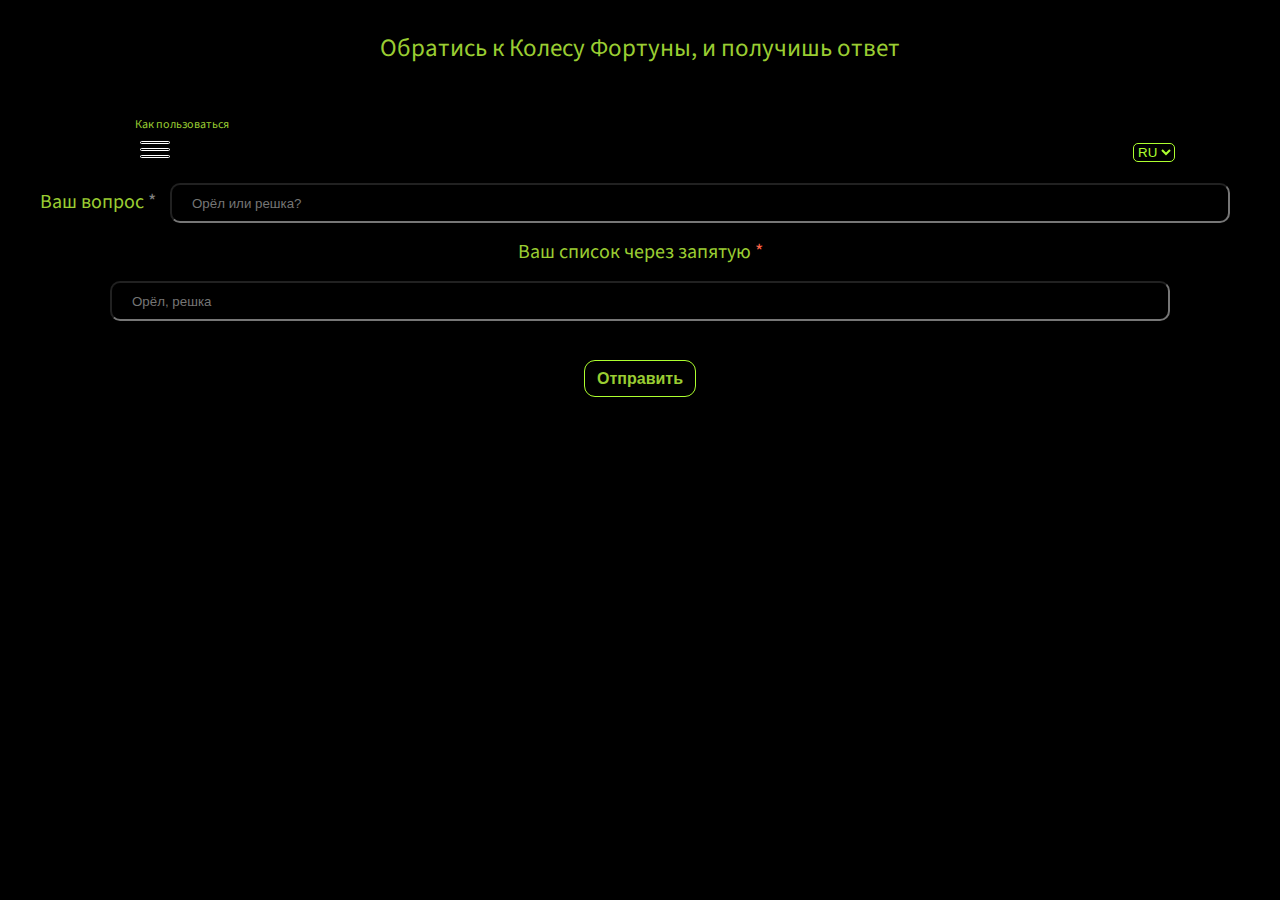
<file: index.html>
<!DOCTYPE html>
<html lang="en">
  <head>
    <meta charset="UTF-8" />
    <meta http-equiv="X-UA-Compatible" content="IE=edge" />
    <meta name="viewport" content="width=device-width, initial-scale=1.0" />
    <link rel="preconnect" href="https://fonts.googleapis.com" />
    <link rel="preconnect" href="https://fonts.gstatic.com" crossorigin />
    <link
      href="https://fonts.googleapis.com/css2?family=Source+Sans+Pro:ital,wght@0,200;0,400;0,600;1,600&display=swap"
      rel="stylesheet"
    />
    <link rel="stylesheet" href="./css/main.min.css" />
    <title>State your will</title>
  </head>
  <body class="index-body">
    <!-- main -->
    <main id="main" class="container">
      <p class="order-title lng-title">
        Turn to the Wheel of Fortune and it will give you the answer
      </p>
      <!-- FAQ  -->
      <div class="burger">
        <p class="faq-text lng-faq">How to use</p>
        <div class="burger-stick-content">
          <!-- clicking mouse icon -->
          <div class="burger-stick burger-common-geometry main-burger">
            <ol class="burger-list">
              <li class="burger-rules lng-firstRule">
                Top field is name of your list (not required)
              </li>
              <li class="burger-rules lng-secondRule">
                Bottom field is your list (required)
              </li>
              <li class="burger-rules lng-thirdRule">Listing with commas</li>
              <li class="burger-rules lng-fourthRule">
                Use '-' if you need to show a whitespace.
              </li>
              <li class="burger-rules lng-lastRule">
                Whitespace is unexpected.
              </li>
            </ol>
          </div>
          <div class="burger-stick burger-common-geometry side-burger"></div>
          <div class="burger-stick burger-common-geometry side-burger"></div>
        </div>
      </div>
      <form class="order-form">
        <!-- change lang -->
        <select class="change-lang">
          <option value="en">EN</option>
          <option value="ru">RU</option>
          <option value="ua">UA</option>
        </select>
        <label>
          <span class="lng-firstLabel"> What you need to randomize </span>
          <span style="color: gray">*</span>
          <input
            type="text"
            name="name"
            class="order-input order-input-border"
            placeholder="List of names: / List of games: / list of fruits: ..."
            id="firstInput"
          />
        </label>
        <label id="itemList-label">
          <span class="lng-secondLabel"> Your item list with a comas </span>
          <span style="color: tomato">*</span>
          <input
            type="text"
            name="items"
            class="order-input order-input-border lng-firstPlaceholder"
            placeholder="First, second, third"
            id="secondInput"
          />
        </label>
        <button
          type="submit"
          class="order-button-submit order-button-submit-border lng-submitButton"
        >
          Send
        </button>
      </form>
    </main>
    <!-- randomizer  -->
    <section class="randomizer-container container">
      <p class="name-of-list" style="opacity: 0"></p>
      <ul id="item-list"></ul>
      <p class="js-new-title lng-fortune" style="opacity: 0">
        Wheel of Fortune will give you...
      </p>
      <p class="js-choosenItem" style="opacity: 0"></p>
      <button class="button-link-to-index" style="opacity: 0; display: none">
        <a href="./index.html" id="index-link" class="lng-buttonNewOrder">
          Make new order
        </a>
      </button>
    </section>
    <script src="./js/lang.js"></script>
    <script src="./js/app.js"></script>
    <script src="./js/index-script.js"></script>
  </body>
</html>

<!-- const rules = {
  firstRule: document.querySelectorAll(".burger-rules")[0],
  secondRule: document.querySelectorAll(".burger-rules")[1],
  thirdRule: document.querySelectorAll(".burger-rules")[2],
  lastRule: document.querySelectorAll(".burger-rules")[3],
}; -->
</file>
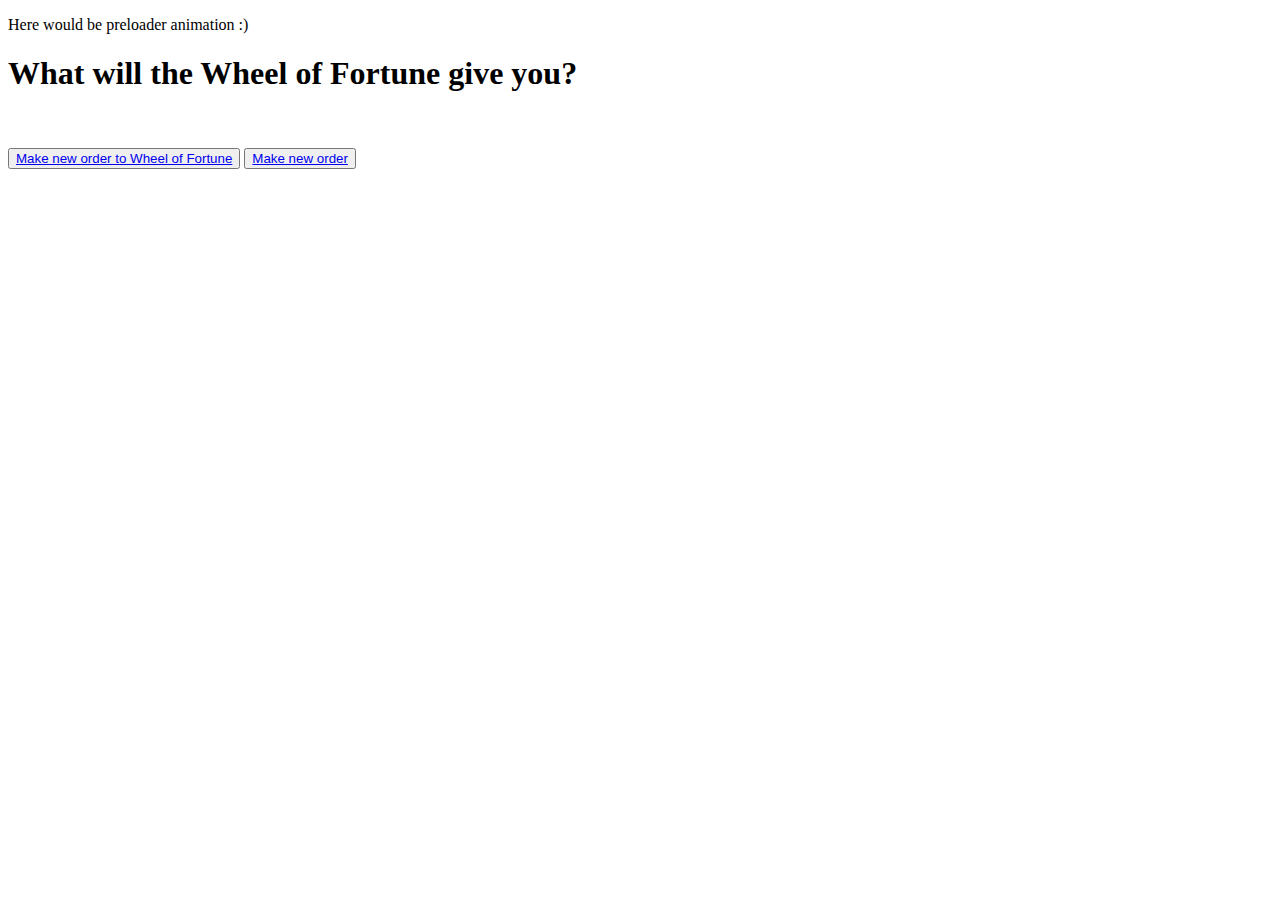
<file: WheelofFortune.html>
<!DOCTYPE html>
<html lang="en">
  <head>
    <meta charset="UTF-8" />
    <meta http-equiv="X-UA-Compatible" content="IE=edge" />
    <meta name="viewport" content="width=device-width, initial-scale=1.0" />
    <link rel="preconnect" href="https://fonts.googleapis.com" />
    <link rel="preconnect" href="https://fonts.gstatic.com" crossorigin />
    <link
      href="https://fonts.googleapis.com/css2?family=Source+Sans+Pro:ital,wght@0,200;0,400;0,600;1,600&display=swap"
      rel="stylesheet"
    />
    <!-- <link rel="stylesheet" href="/styles/styles.css" /> -->
    <title>Wheel of Fortune</title>
  </head>
  <body>
    <div class="overlay-preloader">
      <p>Here would be preloader animation :)</p>
    </div>
    <main id="main">
      <div class="container">
        <h1 class="title">
          What will the <span>Wheel of Fortune</span> give you?
        </h1>
        <ul id="item-list" class="js-itemList" style="opacity: 0"></ul>
        <p class="js-new-title" style="opacity: 0">
          Wheel of Fortune will give you...
        </p>
        <p class="js-choosenItem" style="opacity: 0"></p>
        <button class="button">
          <a href="/index.html">Make new order to Wheel of Fortune</a>
        </button>
        <button class="button-link-to-index">
          <a href="/index.html" id="index-link">Make new order</a>
        </button>
      </div>
    </main>
    <section></section>
    <!-- <script src="/js/index-script.js"></script> -->
  </body>
</html>
</file>
<file: styles/styles.css>
* {
  box-sizing: border-box;
  margin: 0;
  padding: 0;
}
ul {
  list-style-type: none;
}
a {
  text-decoration: none;
}
body {
  font-family: "Alkalami", sans-serif;
  color: blue;
  background-color: black;

  user-select: none;
}
.overlay-preloader {
  width: 100%;
  height: 100%;
  position: fixed;
  background-color: rgb(15, 15, 51);

  transition-property: opacity;
  transition-duration: 1200ms;
  transition-timing-function: cubic-bezier(0.4, 0, 0.2, 1);

  text-align: center;
}
.overlay-preloader p {
  font-size: 125px;
  color: white;
  margin: 50px;
}

main {
  display: flex;
  flex-direction: column;
  justify-content: center;
  align-items: center;
}

.title {
  margin-top: 25px;
}
.title span {
  color: orangered;
}
.js-itemList {
  display: flex;
  gap: 32px;
  margin-top: 30px;
  margin-bottom: 30px;

  font-size: 28px;

  transition-property: opacity;
  transition-duration: 1050ms;
  transition-timing-function: cubic-bezier(0.4, 0, 0.2, 1);
}
.js-gamesListItem,
.js-new-title {
  font-family: "Alkalami", sans-serif;
  font-size: 42px;
  font-weight: 300;

  transition-property: opacity;
  transition-duration: 1050ms;
  transition-timing-function: cubic-bezier(0.4, 0, 0.2, 1);
}
.js-new-title {
  margin-bottom: 70px;
  transition-property: opacity;
  transition-duration: 1050ms;
  transition-timing-function: cubic-bezier(0.4, 0, 0.2, 1);
}

.js-choosenItem {
  font-family: "Alkalami", sans-serif;
  font-size: 120px;

  margin-bottom: 75px;

  transition-property: color, opacity;
  transition-duration: 1050ms;
  transition-timing-function: cubic-bezier(0.4, 0, 0.2, 1);
}

/*! display none */
.button {
  display: none;

  width: 370px;
  height: 100px;

  font-size: 34px;
  border-radius: 50px;

  background-color: transparent;
  outline: 2px solid orangered;

  transition-property: outline;
  transition-duration: 250ms;
  transition-timing-function: cubic-bezier(0.4, 0, 0.2, 1);
}
.button:hover {
  outline: 2px solid rgb(189, 28, 28);
}

.button a {
  color: transparent;
  transition-property: color, padding;
  transition-duration: 250ms;
  transition-timing-function: cubic-bezier(0.4, 0, 0.2, 1);
}
.button:hover a {
  padding: 30px;
  color: orangered;
}
.button-link-to-index {
  width: 110px;
  height: 40px;
  margin: 30px;
  /* padding: 5px; */
  background-color: transparent;
  border: 1px solid tomato;
  transition-property: border, border-radius, width, height, font-size,
    background-color, opacity;
  transition-duration: 450ms;
  transition-timing-function: cubic-bezier(0.4, 0, 0.2, 1);
}
.button-link-to-index:hover {
  width: 150px;
  height: 70px;
  border-radius: 15px;
  border: 2px solid white;
  background-color: white;
}
.button-link-to-index a {
  color: white;
  transition-property: font-size, opacity, color;
  transition-duration: 450ms;
  transition-timing-function: cubic-bezier(0.4, 0, 0.2, 1);
  outline: none;
  border: none;
}
.button-link-to-index:hover a {
  color: black;
  font-size: 22px;
}

/* - - - - - */
.index-body {
  display: flex;
  flex-direction: column;
  align-items: center;

  user-select: auto;
  color: yellowgreen;
  background-color: black;

  text-align: center;
  user-select: none;
}
#main {
  transition-property: opacity;
  transition-duration: 1050ms;
  transition-timing-function: cubic-bezier(0.4, 0, 0.2, 1);
}
#item-list {
  display: flex;
  gap: 32px;
  margin-top: 30px;
  margin-bottom: 30px;

  font-size: 28px;

  transition-property: opacity;
  transition-duration: 1050ms;
  transition-timing-function: cubic-bezier(0.4, 0, 0.2, 1);
}
.index-body-container {
  display: flex;
  flex-direction: column;
  align-items: center;
  text-align: center;
}
.order-title {
  margin: 50px 0;
  font-size: 25px;
}
.order-form {
  display: flex;
  flex-direction: column;
  align-items: center;
}

.order-input {
  width: 550px;
  height: 40px;

  padding-left: 15px;
  margin-left: 10px;

  outline: none;
  border: none;
  border-radius: 10px;
  transition: border;
  transition-duration: 250ms;
  transition-timing-function: cubic-bezier(0.4, 0, 0.2, 1);
}
.order-input:hover {
  border: 2px solid blueviolet;
}
.order-button-submit {
  font-family: "Alkalami", sans-serif;
  font-size: 16px;
  font-weight: 600;
  color: yellowgreen;

  width: 110px;
  height: 35px;
  margin: 25px 0;
  border: none;
  border-radius: 10px;
  outline: 1px solid tomato;
  background-color: transparent;

  cursor: pointer;

  transition-property: font-size, outline;
  transition-duration: 250ms;
  transition-timing-function: cubic-bezier(0.4, 0, 0.2, 1);
}
.order-button-submit:hover {
  font-size: 20px;
  outline: 2px solid tomato;
}
</file>
<file: css/main.min.css>
*{-webkit-box-sizing:border-box;box-sizing:border-box;margin:0;padding:0}ul{list-style-type:none}a{text-decoration:none}body{font-family:"Alkalami",sans-serif;color:blue;background-color:#000;-webkit-user-select:none;-moz-user-select:none;-ms-user-select:none;user-select:none}.container{width:100%;overflow:hidden}@media screen and (min-width: 480px)and (max-width: 767px){.container{width:480px}}@media screen and (min-width: 768px)and (max-width: 1199px){.container{width:768px}}@media screen and (min-width: 1200px){.container{width:1200px}}.change-lang{position:absolute;top:-45px;right:20px;border:1px solid #adff2f;border-radius:5px;color:#adff2f;background:rgba(0,0,0,0);z-index:1000;-webkit-transition-property:margin-top;transition-property:margin-top;-webkit-transition-duration:500ms;transition-duration:500ms;-webkit-transition-timing-function:cubic-bezier(0.4, 0, 0.2, 1);transition-timing-function:cubic-bezier(0.4, 0, 0.2, 1)}.change-lang option{background:#000;color:#adff2f}@media(min-width: 768px){.change-lang{top:-25px;right:45px}}@media(min-width: 1200px){.change-lang{right:65px}}main{display:-webkit-box;display:-ms-flexbox;display:flex;-webkit-box-orient:vertical;-webkit-box-direction:normal;-ms-flex-direction:column;flex-direction:column;-webkit-box-pack:center;-ms-flex-pack:center;justify-content:center;-webkit-box-align:center;-ms-flex-align:center;align-items:center}.title{margin-top:25px}.title span{color:#ff4500}.js-new-title{font-size:22px;margin-bottom:70px;margin-left:8px;font-weight:300;-webkit-transition-property:opacity;transition-property:opacity;-webkit-transition-duration:1050ms;transition-duration:1050ms;-webkit-transition-timing-function:cubic-bezier(0.4, 0, 0.2, 1);transition-timing-function:cubic-bezier(0.4, 0, 0.2, 1)}@media screen and (min-width: 1200px){.js-new-title{font-size:35px}}.js-choosenItem{font-family:"Alkalami",sans-serif;font-size:35px;margin-bottom:75px;-webkit-transition-property:color,opacity;transition-property:color,opacity;-webkit-transition-duration:1050ms;transition-duration:1050ms;-webkit-transition-timing-function:cubic-bezier(0.4, 0, 0.2, 1);transition-timing-function:cubic-bezier(0.4, 0, 0.2, 1)}@media screen and (min-width: 1200px){.js-choosenItem{font-size:120px}}/*! display none */.button{display:none;width:370px;height:100px;font-size:34px;border-radius:50px;background-color:rgba(0,0,0,0);outline:2px solid #ff4500;-webkit-transition-property:outline;transition-property:outline;-webkit-transition-duration:250ms;transition-duration:250ms;-webkit-transition-timing-function:cubic-bezier(0.4, 0, 0.2, 1);transition-timing-function:cubic-bezier(0.4, 0, 0.2, 1)}.button:hover{outline:2px solid #bd1c1c}.button a{color:rgba(0,0,0,0);-webkit-transition-property:color,padding;transition-property:color,padding;-webkit-transition-duration:250ms;transition-duration:250ms;-webkit-transition-timing-function:cubic-bezier(0.4, 0, 0.2, 1);transition-timing-function:cubic-bezier(0.4, 0, 0.2, 1)}.button:hover a{padding:30px;color:#ff4500}.button-link-to-index{width:110px;height:40px;margin:30px;cursor:pointer;background-color:rgba(0,0,0,0);border:1px solid tomato;-webkit-transition-property:border,border-radius,width,height,font-size,background-color,opacity;transition-property:border,border-radius,width,height,font-size,background-color,opacity;-webkit-transition-duration:450ms;transition-duration:450ms;-webkit-transition-timing-function:cubic-bezier(0.4, 0, 0.2, 1);transition-timing-function:cubic-bezier(0.4, 0, 0.2, 1)}.button-link-to-index:hover{width:150px;height:70px;border-radius:15px;border:2px solid #fff;background-color:#fff}.button-link-to-index a{color:#fff;-webkit-transition-property:font-size,opacity,color;transition-property:font-size,opacity,color;-webkit-transition-duration:450ms;transition-duration:450ms;-webkit-transition-timing-function:cubic-bezier(0.4, 0, 0.2, 1);transition-timing-function:cubic-bezier(0.4, 0, 0.2, 1);outline:none;border:none}.button-link-to-index:hover a{color:#000;font-size:22px}.index-body{display:-webkit-box;display:-ms-flexbox;display:flex;-webkit-box-orient:vertical;-webkit-box-direction:normal;-ms-flex-direction:column;flex-direction:column;-webkit-box-align:center;-ms-flex-align:center;align-items:center;font-family:"Source Sans Pro",sans-serif;-webkit-user-select:auto;-moz-user-select:auto;-ms-user-select:auto;user-select:auto;color:#9acd32;background-color:#000;text-align:center;-webkit-user-select:none;-moz-user-select:none;-ms-user-select:none;user-select:none}#main{-webkit-transition-property:opacity;transition-property:opacity;-webkit-transition-duration:1050ms;transition-duration:1050ms;-webkit-transition-timing-function:cubic-bezier(0.4, 0, 0.2, 1);transition-timing-function:cubic-bezier(0.4, 0, 0.2, 1)}.name-of-list{margin-top:25px;font-size:25px;-webkit-transition-property:opacity;transition-property:opacity;-webkit-transition-duration:1050ms;transition-duration:1050ms;-webkit-transition-timing-function:cubic-bezier(0.4, 0, 0.2, 1);transition-timing-function:cubic-bezier(0.4, 0, 0.2, 1)}#item-list{display:-webkit-box;display:-ms-flexbox;display:flex;-ms-flex-wrap:wrap;flex-wrap:wrap;-webkit-box-pack:center;-ms-flex-pack:center;justify-content:center;-ms-flex-line-pack:center;align-content:center;-webkit-box-align:center;-ms-flex-align:center;align-items:center;gap:32px;margin-top:30px;margin-left:15px;margin-bottom:30px;font-size:28px;-webkit-transition-property:opacity;transition-property:opacity;-webkit-transition-duration:1050ms;transition-duration:1050ms;-webkit-transition-timing-function:cubic-bezier(0.4, 0, 0.2, 1);transition-timing-function:cubic-bezier(0.4, 0, 0.2, 1)}.js-listItem{font-size:12px}@media screen and (min-width: 1200px){.js-listItem{font-size:20px}}.index-body-container{display:-webkit-box;display:-ms-flexbox;display:flex;-webkit-box-orient:vertical;-webkit-box-direction:normal;-ms-flex-direction:column;flex-direction:column;-webkit-box-align:center;-ms-flex-align:center;align-items:center;text-align:center}.order-title{margin:30px 0px 50px 0;font-size:22px}@media screen and (min-width: 768px){.order-title{font-size:25px}}.order-form{position:relative;display:-webkit-box;display:-ms-flexbox;display:flex;-webkit-box-orient:vertical;-webkit-box-direction:normal;-ms-flex-direction:column;flex-direction:column;-webkit-box-align:center;-ms-flex-align:center;align-items:center}.order-form label{font-size:20px}.order-input{width:270px;height:40px;padding-left:20px;margin:15px 10px;border-radius:10px;background-color:#000;color:#fff;-webkit-transition:border,outline;transition:border,outline;-webkit-transition-duration:250ms;transition-duration:250ms;-webkit-transition-timing-function:cubic-bezier(0.4, 0, 0.2, 1);transition-timing-function:cubic-bezier(0.4, 0, 0.2, 1)}@media(min-width: 400px)and (max-width: 479px){.order-input{width:360px}}@media screen and (min-width: 480px)and (max-width: 559px){.order-input{width:400px}}@media(min-width: 560px)and (max-width: 769px){.order-input{width:460px}}@media screen and (min-width: 768px)and (max-width: 1199px){.order-input{width:680px}}@media screen and (min-width: 1200px){.order-input{width:1060px}}.order-input-border{outline:none}.invalid{outline:1px solid tomato}.valid{outline:1px solid #adff2f}.process{outline:1px solid green}.order-button-submit{font-family:"Alkalami",sans-serif;font-size:16px;font-weight:600;color:#9acd32;width:110px;height:35px;margin:25px 0;border:none;border-radius:10px;background-color:rgba(0,0,0,0);cursor:pointer;-webkit-transition-property:font-size,outline;transition-property:font-size,outline;-webkit-transition-duration:250ms;transition-duration:250ms;-webkit-transition-timing-function:cubic-bezier(0.4, 0, 0.2, 1);transition-timing-function:cubic-bezier(0.4, 0, 0.2, 1)}.order-button-submit-border{outline:1px solid #adff2f}.order-button-submit-border:hover{font-size:20px;outline:1px solid green}.burger{position:relative;width:100%;margin-left:90px;margin-bottom:25px;-webkit-transition:margin-left;transition:margin-left;-webkit-transition-duration:700ms;transition-duration:700ms;-webkit-transition-timing-function:cubic-bezier(0.4, 0, 0.4, 1);transition-timing-function:cubic-bezier(0.4, 0, 0.4, 1)}@media screen and (min-width: 768px){.burger{margin-left:200px;margin-bottom:10px}}@media(min-width: 768px)and (max-width: 1199px){.burger-animation{margin-left:67%}}@media(min-width: 1200px){.burger-animation{margin-left:79%}}.faq-text{position:absolute;left:-5px;font-size:12px;-webkit-transition:opacity,margin-left,color,-webkit-text-decoration;transition:opacity,margin-left,color,-webkit-text-decoration;transition:opacity,margin-left,color,text-decoration;transition:opacity,margin-left,color,text-decoration,-webkit-text-decoration;-webkit-transition-duration:700ms;transition-duration:700ms;-webkit-transition-timing-function:cubic-bezier(0.4, 0, 0.4, 1);transition-timing-function:cubic-bezier(0.4, 0, 0.4, 1)}.faq-text-vanish{margin-left:30%}@media screen and (min-width: 400px)and (max-width: 479px){.faq-text-vanish{margin-left:25%}}@media screen and (min-width: 480px)and (max-width: 767px){.faq-text-vanish{margin-left:20%}}@media screen and (min-width: 580px)and (max-width: 767px){.faq-text-vanish{margin-left:16%}}@media screen and (min-width: 768px)and (max-width: 999px){.faq-text-vanish{margin-left:11%}}@media screen and (min-width: 1000px)and (max-width: 1199px){.faq-text-vanish{margin-left:9%}}@media(min-width: 1200px){.faq-text-vanish{margin-left:9%}}.burger-stick-content{display:-webkit-box;display:-ms-flexbox;display:flex;-webkit-box-orient:vertical;-webkit-box-direction:normal;-ms-flex-direction:column;flex-direction:column;gap:4px;margin-top:25px;width:0;background-color:#fff}.burger-stick{position:relative;-webkit-transition:width,height,background-color,border,border-radius;transition:width,height,background-color,border,border-radius;-webkit-transition-duration:500ms;transition-duration:500ms;-webkit-transition-timing-function:cubic-bezier(2.2, 2.2, 2.2, 2);transition-timing-function:cubic-bezier(2.2, 2.2, 2.2, 2);border-radius:10px;background-color:rgba(0,0,0,0)}.burger-stick-border{border:1px solid #fff}.burger-common-geometry{width:30px;height:1px;border:1px solid #fff}@media screen and (min-width: 768px){.burger-common-geometry{height:3px}}.burger-main-anim-geometry{width:250px}@media(min-width: 1200px){.burger-main-anim-geometry{width:315px}}.burger-main-anim-down-geometry{height:95px}@media(min-width: 1200px){.burger-main-anim-down-geometry{height:125px}}.burger-side-anim-geometry{width:0px;height:0}.burger-list{position:absolute;top:0;left:25px;padding-top:10px;font-size:12px;text-align:start;opacity:0;color:#adff2f;-webkit-transition:opacity;transition:opacity;-webkit-transition-duration:250ms;transition-duration:250ms;-webkit-transition-timing-function:cubic-bezier(2.2, 2.2, 2.2, 2);transition-timing-function:cubic-bezier(2.2, 2.2, 2.2, 2)}@media(min-width: 1200px){.burger-list{font-size:16px}}.burger-list-active{opacity:1}.burger-rules{-webkit-transition:color,-webkit-text-decoration;transition:color,-webkit-text-decoration;transition:text-decoration,color;transition:text-decoration,color,-webkit-text-decoration;-webkit-transition-duration:200ms;transition-duration:200ms;-webkit-transition-timing-function:cubic-bezier(2.2, 2.2, 2.2, 2);transition-timing-function:cubic-bezier(2.2, 2.2, 2.2, 2)}.burger-rules-invalid{text-decoration:underline;color:tomato}/*# sourceMappingURL=main.min.css.map */
</file>
